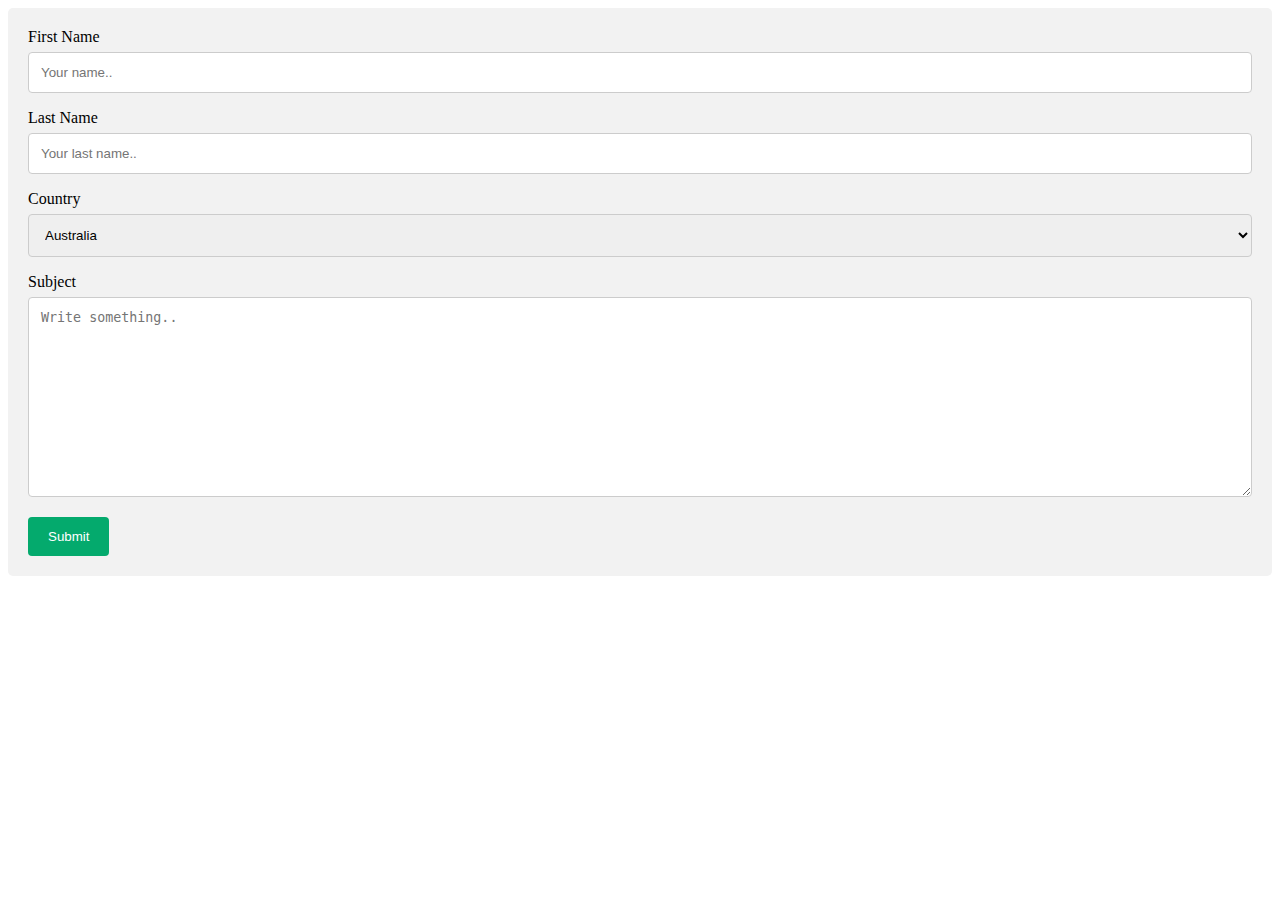
<file: contact.html>
<!DOCTYPE html>
<html lang="en">
<head>
    <meta charset="UTF-8">
    <meta name="viewport" content="width=device-width, initial-scale=1.0">
    <title>Document</title>
    <link rel="stylesheet" href="stylee.css">
</head>
<body>
    <div class="container">
        <form action="action_page.php">
      
          <label for="fname">First Name</label>
          <input type="text" id="fname" name="firstname" placeholder="Your name..">
      
          <label for="lname">Last Name</label>
          <input type="text" id="lname" name="lastname" placeholder="Your last name..">
      
          <label for="country">Country</label>
          <select id="country" name="country">
            <option value="australia">Australia</option>
            <option value="canada">Canada</option>
            <option value="usa">USA</option>
          </select>
      
          <label for="subject">Subject</label>
          <textarea id="subject" name="subject" placeholder="Write something.." style="height:200px"></textarea>
      
          <input type="submit" value="Submit">
      
        </form>
      </div>
</body>
</html>
</file>
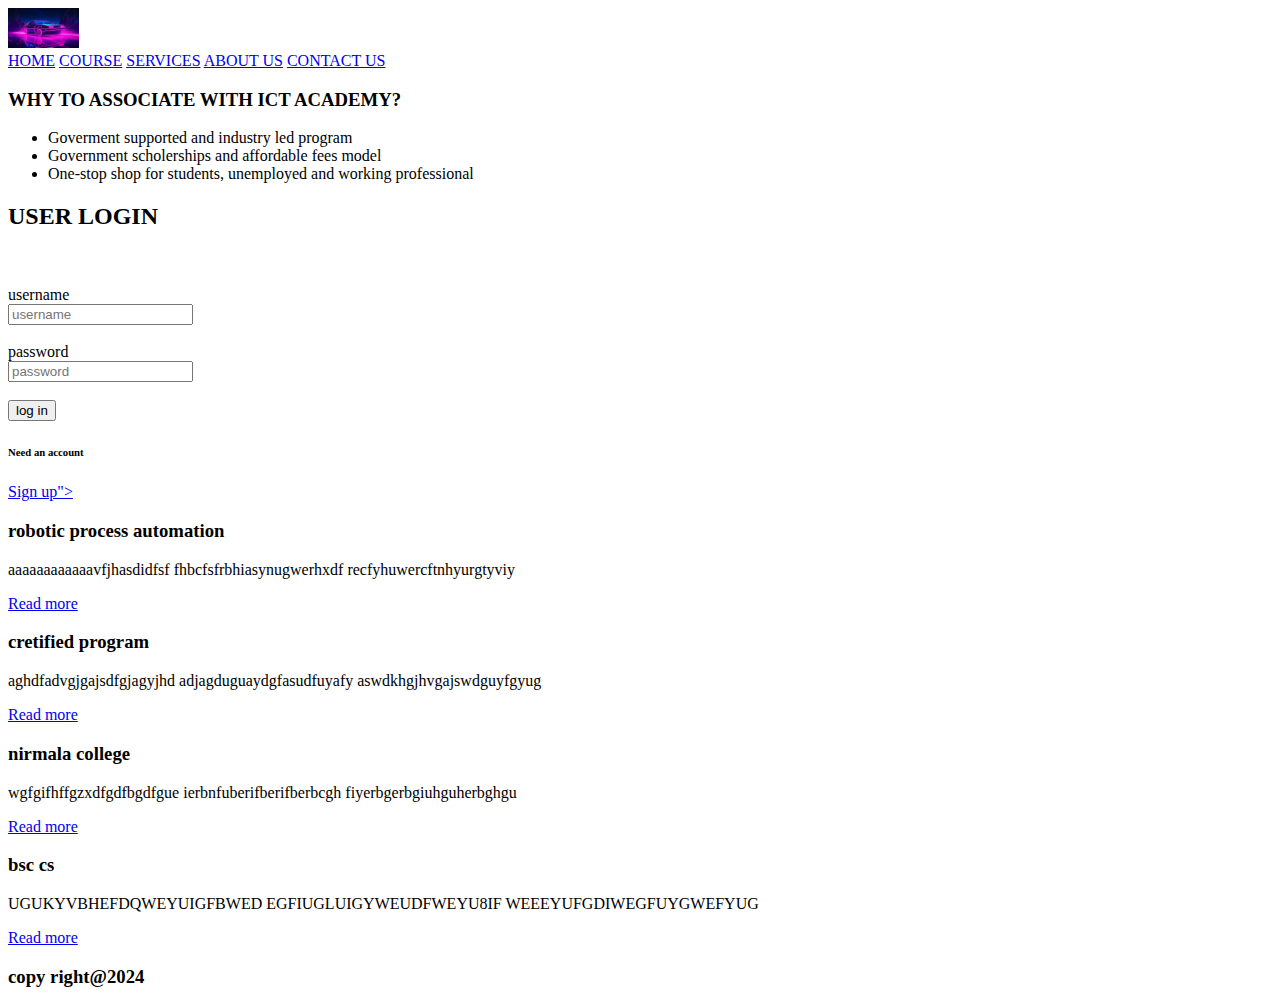
<file: index - Copy.html>
<!DOCTYPE html>
<html lang="en">
<head>
    <meta charset="UTF-8">
    <meta name="viewport" content="width=device-width, initial-scale=1.0">
    <title>ICTAK</title>
    <link rel="stylesheet" href="style.css">
</head>
<body>
    <header>
        <img  id=logo src="./images.jpg"  height="40PX" alt="ictak logo">
        <nav class="navigation">
            <a href="#">HOME</a>
            <a href="#">COURSE</a>
            <a href="#">SERVICES</a>
            <a href="#">ABOUT US</a>
            <a href="#">CONTACT US</a>
        </nav>
    </header>
    <!-- aside starts here -->
    <div class="side">
    <h3>WHY TO ASSOCIATE WITH ICT ACADEMY?</h3>
    <ul>
        <li>Goverment supported and industry led program</li>
        <li>Government scholerships and affordable fees model</li>
        <li>One-stop shop for students, unemployed and working professional</li>
    </ul>
    </div>
    <!-- aside ends here -->
    <!-- login starts here -->
    <form action="#" class="login">
        <h2>USER LOGIN</h2><br><br>
        <label for="username">username</label><br>
        <input type="text" placeholder="username"><br><br>
        <label for="password">password</label><br>
        <input type="password" placeholder="password"><br><br>
        <button id=btn> log in</button>
        <h6>Need an account</h6>
        <a href="#">Sign up"></a>
    </form>
    <!-- login ends here -->
    <!--course selection starts here-->
    <div class="container">
        <div class="pbox">
            <h3>robotic process automation</h3>
            <p>
                aaaaaaaaaaaavfjhasdidfsf
                fhbcfsfrbhiasynugwerhxdf
                recfyhuwercftnhyurgtyviy
            </p>
            <a href="#">Read more</a>
        </div>
        <div class="pbox">
        <h3>cretified program</h3>
            <p>
                aghdfadvgjgajsdfgjagyjhd
                adjagduguaydgfasudfuyafy
                aswdkhgjhvgajswdguyfgyug
            </p>
            <a href="#">Read more</a>
        </div>
        <div class="pbox">
            <h3>nirmala college</h3>
            <p>
                wgfgifhffgzxdfgdfbgdfgue
                ierbnfuberifberifberbcgh
                fiyerbgerbgiuhguherbghgu
            </p>
            <a href="#">Read more</a>
        </div>
        <div class="pbox">
            <h3> bsc cs</h3>
            <p>
                UGUKYVBHEFDQWEYUIGFBWED
                EGFIUGLUIGYWEUDFWEYU8IF
                WEEEYUFGDIWEGFUYGWEFYUG
            </p>
            <a href="#">Read more</a>
        </div>
    </div>
    <!--course selection ends here-->

    <!-- footer starts here-->
    <footer>
        <h3>copy right@2024</h3>
    </footer>
</body>
</html>
</file>
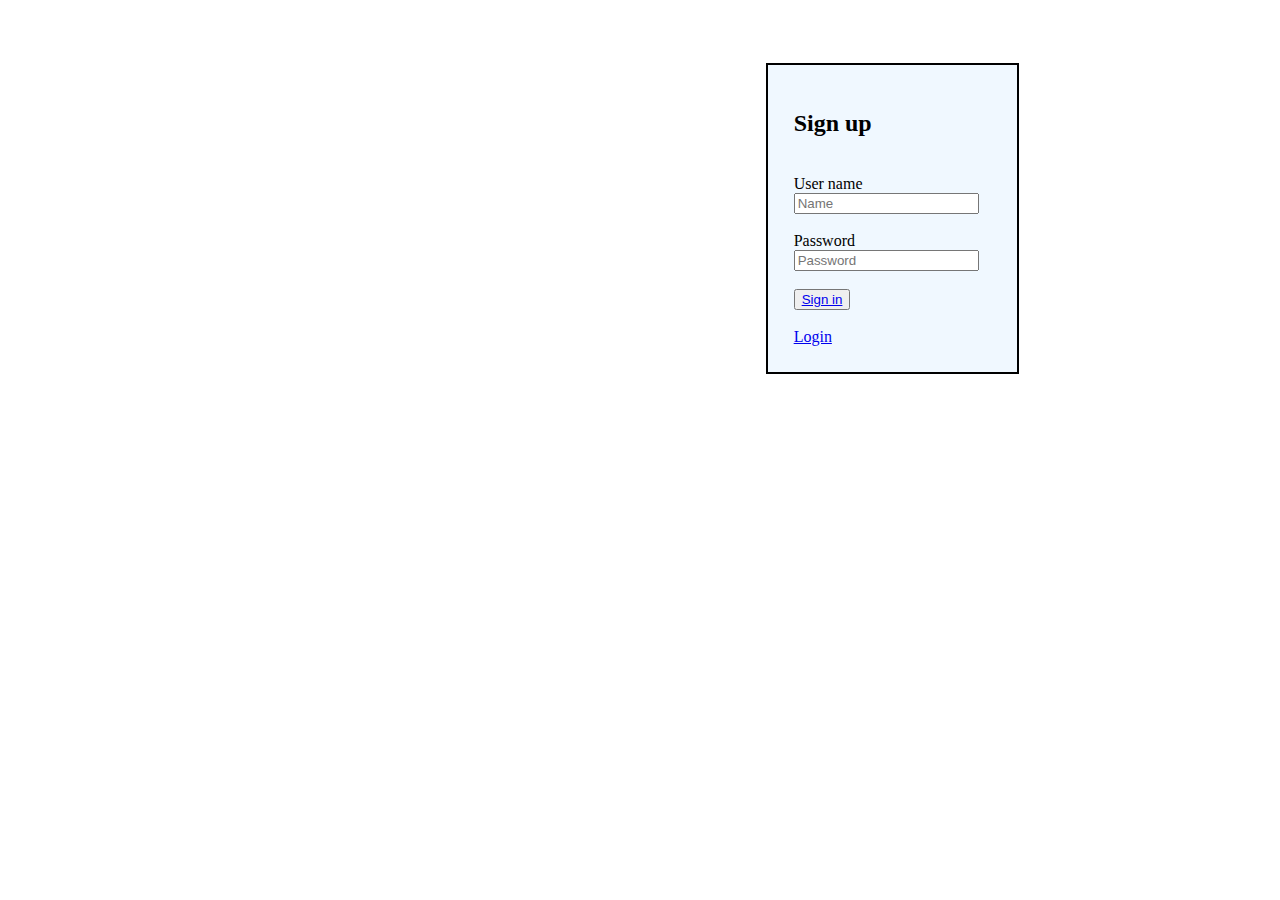
<file: signup.html>
<!DOCTYPE html>
<html lang="en">
<head>
    <meta charset="UTF-8">
    <meta name="viewport" content="width=device-width, initial-scale=1.0">
    <title>Document</title>
    <link rel="stylesheet" href="style.css">
</head>
<body> 
 
   <!-- signup starts here -->
  <div class="box">
    <form action="#" class="singup">
      <h2>Sign up</h2><br>
      <label for="New Username">User name</label><br>
      <input type="text" placeholder="Name"><br><br>
      <label for="Create Password">Password</label><br>
      <input type="password" placeholder="Password"><br><br>
      <button id="but"><a href="catbox.html">Sign in</a></button><br><br>
      <a href="index.html">Login</a><br>
  </form>
  </div>
  <!-- signup ends here -->
</body>
</html>
</file>
<file: stylee.css>
/* Style inputs with type="text", select elements and textareas */
input[type=text], select, textarea {
    width: 100%; /* Full width */
    padding: 12px; /* Some padding */ 
    border: 1px solid #ccc; /* Gray border */
    border-radius: 4px; /* Rounded borders */
    box-sizing: border-box; /* Make sure that padding and width stays in place */
    margin-top: 6px; /* Add a top margin */
    margin-bottom: 16px; /* Bottom margin */
    resize: vertical /* Allow the user to vertically resize the textarea (not horizontally) */
  }
  
  /* Style the submit button with a specific background color etc */
  input[type=submit] {
    background-color: #04AA6D;
    color: white;
    padding: 12px 20px;
    border: none;
    border-radius: 4px;
    cursor: pointer;
  }
  
  /* When moving the mouse over the submit button, add a darker green color */
  input[type=submit]:hover {
    background-color: #45a049;
  }
  
  /* Add a background color and some padding around the form */
  .container {
    border-radius: 5px;
    background-color: #f2f2f2;
    padding: 20px;
  }
</file>
<file: style.css>
body{
    background-image: url(https://www.pearl-motors.com/image/cache/catalog/home-pagee/dsc02945.JPG);
    background-size: cover;
}
header{
    background-color: white;
}

.box{
     background-color: aliceblue;
     
    border: 2px solid black;
    margin-top: 5%;
    margin-left: 60%;
    margin-right: 20%;
    margin-bottom: 2%;
    padding: 2%;
}
#h1{
    text-decoration: aliceblue;
}
.cat{
    text-align: center;
    
}
#head{
    text-decoration: solid rgb(255, 255, 255);
}
.hhh{
    text-decoration: solid red;
}

.lam{
   
    background-color: white;
    text-align: center;
    box-shadow: 0 4px 8px 0 rgba(0, 0, 0, 0.2);
    max-width: 300px;
    margin: auto;
    text-align: center;
    font-family: arial;
  }
  
  .price {
    color: grey;
    font-size: 22px;
  }
  
  .card button {
    border: none;
    outline: 0;
    padding: 12px;
    color: white;
    background-color: #000;
    text-align: center;
    cursor: pointer;
    width: 100%;
    font-size: 18px;
  }
  
  .card button:hover {
    opacity: 0.7;
  }

  .bmw {
    background-color: white;
    box-shadow: 0 4px 8px 0 rgba(0, 0, 0, 0.2);
    max-width: 300px;
    margin: auto;
    text-align: center;
    font-family: arial;
  }
  
  .price {
    color: grey;
    font-size: 22px;
  }
  
  .card button {
    border: none;
    outline: 0;
    padding: 12px;
    color: white;
    background-color: #000;
    text-align: center;
    cursor: pointer;
    width: 100%;
    font-size: 18px;
  }
  
  .card button:hover {
    opacity: 0.7;
  }
  .fer {
    background-color: white;
    box-shadow: 0 4px 8px 0 rgba(0, 0, 0, 0.2);
    max-width: 300px;
    margin: auto;
    text-align: center;
    font-family: arial;
  }
  
  .price {
    color: grey;
    font-size: 22px;
  }
  
  .card button {
    border: none;
    outline: 0;
    padding: 12px;
    color: white;
    background-color: #000;
    text-align: center;
    cursor: pointer;
    width: 100%;
    font-size: 18px;
  }
  
  .card button:hover {
    opacity: 0.7;
  }

  .sky {
    background-color: white;
    background-color: white;
    box-shadow: 0 4px 8px 0 rgba(0, 0, 0, 0.2);
    max-width: 300px;
    margin: auto;
    text-align: center;
    font-family: arial;
  }
  
  .price {
    color: grey;
    font-size: 22px;
  }
  
  .card button {
    border: none;
    outline: 0;
    padding: 12px;
    color: white;
    background-color: #000;
    text-align: center;
    cursor: pointer;
    width: 100%;
    font-size: 18px;
  }
  
  .card button:hover {
    opacity: 0.7;
  }

  .sup {
    background-color: white;
    box-shadow: 0 4px 8px 0 rgba(0, 0, 0, 0.2);
    max-width: 300px;
    margin: auto;
    text-align: center;
    font-family: arial;
  }
  
  .price {
    color: grey;
    font-size: 22px;
  }
  
  .card button {
    border: none;
    outline: 0;
    padding: 12px;
    color: white;
    background-color: #000;
    text-align: center;
    cursor: pointer;
    width: 100%;
    font-size: 18px;
  }
  
  .card button:hover {
    opacity: 0.7;
  }
</file>
